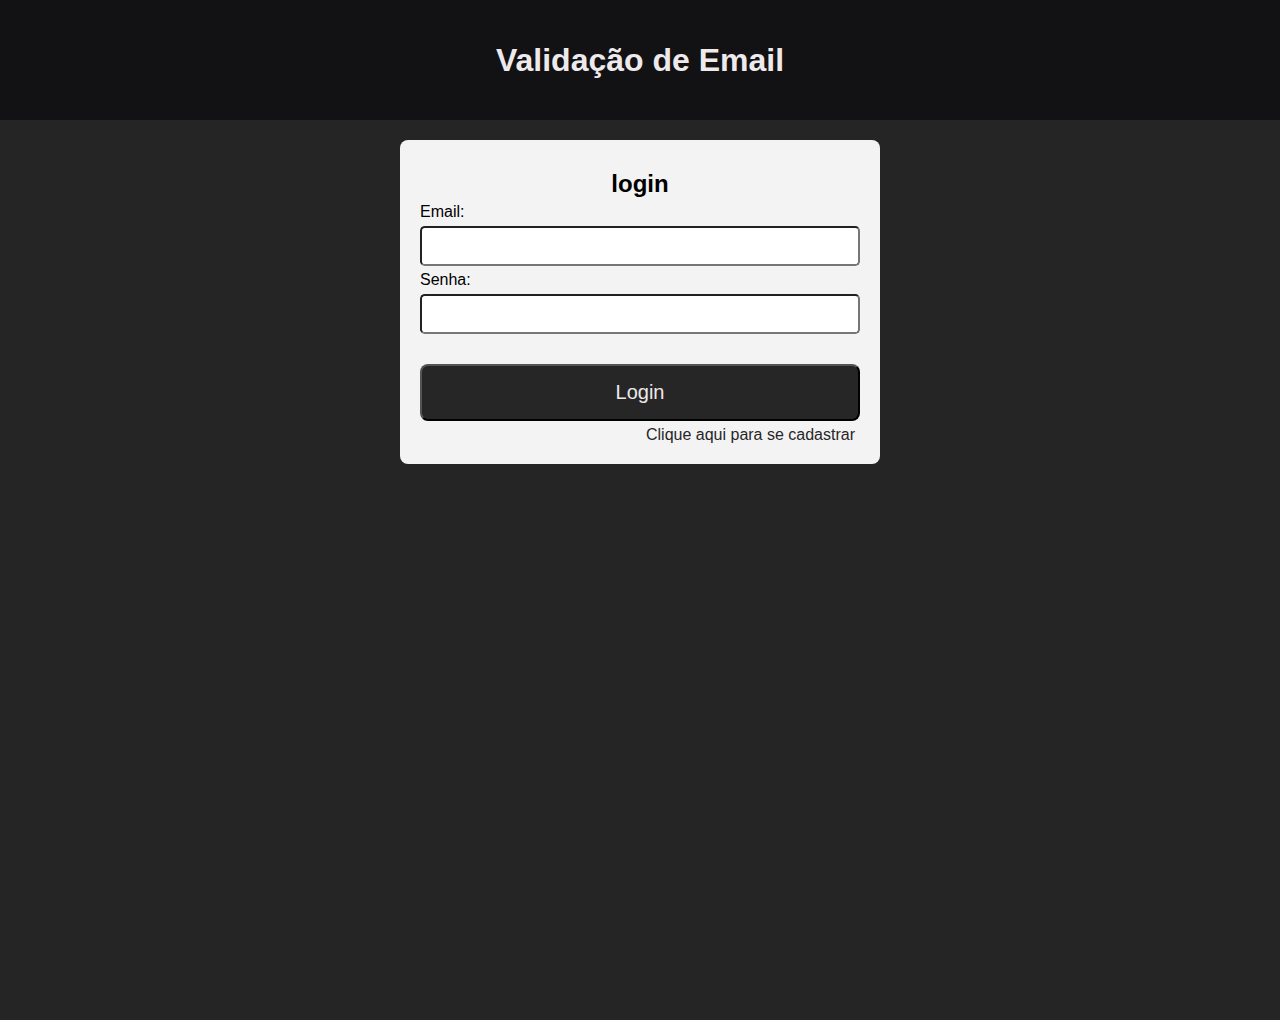
<file: index.html>
<!DOCTYPE html>
<html lang="pt-BR">

<head>
    <meta charset="UTF-8">
    <meta name="viewport" content="width=device-width, initial-scale=1.0">
    <title>Document</title>
    <link rel="stylesheet" href="/style/style.css">
    <script type="module" src="/index.js" defer></script>
</head>

<body>
    <header class="header__container">
        <h1>Validação de Email</h1>
    </header>
    <main class="main__container">
        <form class="main__form">
            <h2 class="form__title">login</h2>
            <div class="form__inputLabel">
                <label class="form__label" for="email">Email:</label>
                <input class="form__input" type="text" name="email" id="email">
                <label class="form__label" for="password">Senha:</label>
                <input class="form__input" type="password" name="password" id="password">
                <div class="form__msg"></div>
                <input id="submit-login" class="form__submit" type="submit" value="Login" href>
            </div>
            <div class="form__cadastro">
                <a class="cadastro__link" href="/pagina-cadastro/criarLogin.html">Clique aqui para se cadastrar</a>
            </div>

        </form>

    </main>
</body>

</html>
</file>
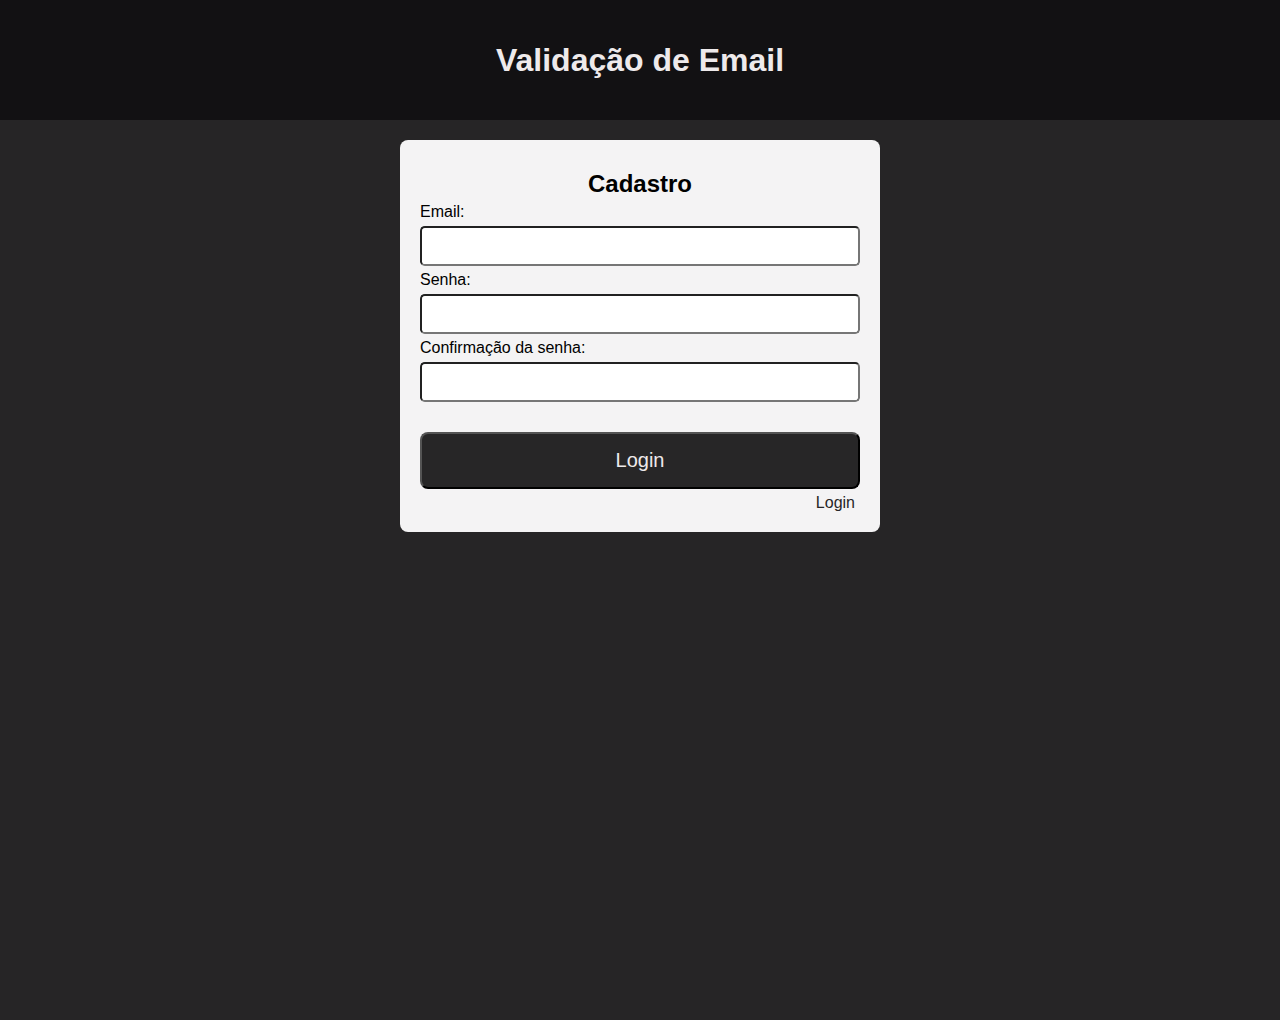
<file: pagina-cadastro/criarLogin.html>
<!DOCTYPE html>
<html lang="pt-BR">

<head>
    <meta charset="UTF-8">
    <meta name="viewport" content="width=device-width, initial-scale=1.0">
    <title>Document</title>
    <link rel="stylesheet" href="../style/style.css">
    <script type="module" src="/pagina-cadastro/pgCria.js" defer></script>
</head>

<body>
    <header class="header__container">
        <h1>Validação de Email</h1>
    </header>
    <main class="main__container">
        <form class="main__form">
            <h2 class="form__title">Cadastro</h2>
            <div class="form__inputLabel">
            <label class="form__label" for="email">Email:</label>
            <input class="form__input" type="text" name="email" id="email">
            <label class="form__label" for="passwordum">Senha:</label>
            <input class="form__input" type="password" name="password" id="passwordUm">
            <label class="form__label" for="passwordDois">Confirmação da senha:</label>
            <input class="form__input" type="password" name="password" id="passwordDois">
            <div class="form__msg"></div>
            <input id="submit-login" class="form__submit" type="submit" value="Login" href>
            </div>
            <div class="form__cadastro">
                <a class="cadastro__link" href="../index.html">Login</a>
            </div>
        </form>

    </main>
</body>

</html>
</file>
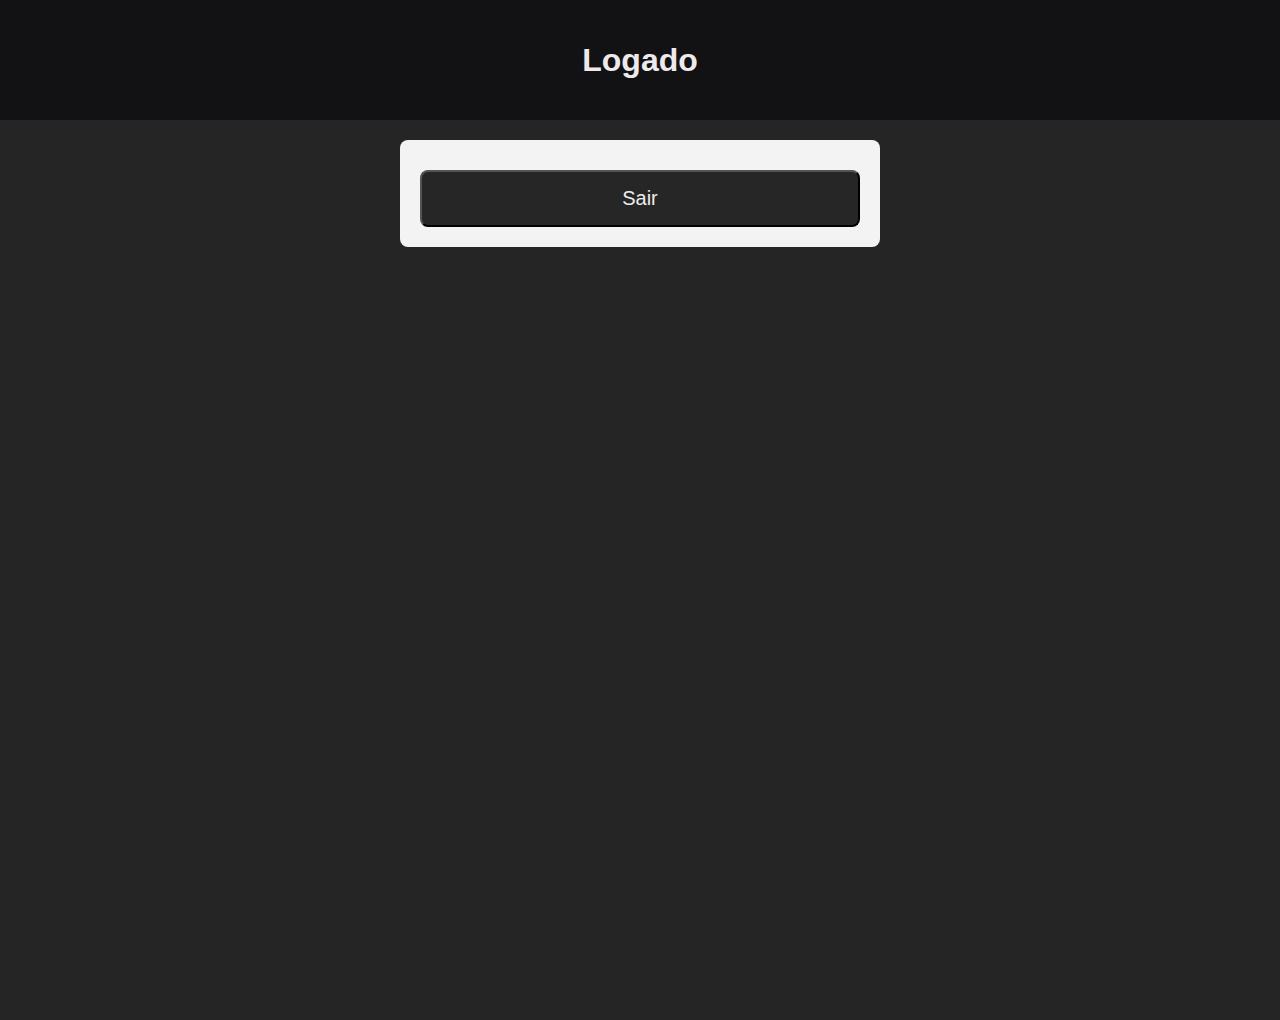
<file: pagina-logado/logado.html>
<!DOCTYPE html>
<html lang="pt-BR">
<head>
    <meta charset="UTF-8">
    <meta name="viewport" content="width=device-width, initial-scale=1.0">
    <title>Document</title>
    <link rel="stylesheet" href="../style/style.css">
    <script type="module" src="./pg.js" defer></script>
</head>
<body>
    <header class="header__container">
        <h1>Logado</h1>
    </header>
    <main class="main__container">
        <form class="main__form">
            <input id="submit-login" class="form__submit" type="submit" value="Sair">
        </form>
    </main>
</body>
</html>
</file>
<file: style/style.css>
* {
    margin: 0;
    padding: 0;
    box-sizing: border-box;
    font-family: var(--font-principal);
}

:root {
    --header-background: #121113;
    --main-background: #262526;
    --form-background: #F4F3F4;
    --button-backgrond: #272627;
    --font-principal: Roboto, sans-serif;
    --color-01: #EEEAEB;

}

.header__container {
    width: 100%;
    height: 120px;
    background-color: var(--header-background);
    font-family: var(--font-principal);
    color: var(--color-01);
    display: flex;
    justify-content: center;
    align-items: center;
}

.main__container {
    background-color: var(--main-background);
    height: 100vh;
    display: flex;
    flex-direction: column;
    justify-content: start;
    align-items: center;
    padding-top: 20px;
    row-gap: 30px;
}

.main__form {
    width: 30rem;
    height: auto;
    padding: 30px 20px 20px;
    background-color: var(--form-background);
    border-radius: .5rem;
    display: flex;
    flex-direction: column;
    row-gap: 5px;
}

.form__title {
    text-align: center;
}

.form__inputLabel{
    width: 100%;
    display: flex;
    flex-direction: column;
    justify-content: flex-start;
    row-gap: 5px;
    text-align: start;
}

.form__label{
    width: fit-content;
}

.form__input {
    height: 2.5rem;
    font-size: 1.3rem;
    border-radius: .3rem;
    padding-left: 5px;
}

.form__submit {
    background-color: var(--button-backgrond);
    color: var(--color-01);
    padding: 15px 0;
    border-radius: .5rem;
    font-size: 1.25rem;
    margin-top: 0px;
    cursor: pointer;
}


.form__cadastro {
    display: flex;
    justify-content: flex-end;
    align-items: center;
    margin-right: 5px;
}

.cadastro__link{
    text-align: right;
    color: var(--button-backgrond);
    text-decoration: none;
}

.form__msg {
    margin-top: 0px;
    padding: 10px 10px 10px;
    color: var(--color-01);
    border-radius: .25rem;
    font-weight: bold;
    color: var(--color-01);
}

.error {
    background-color: brown;
}

@media screen and (max-width: 510px) {
    .main__form {
        width: 80%;
    }
}
</file>
